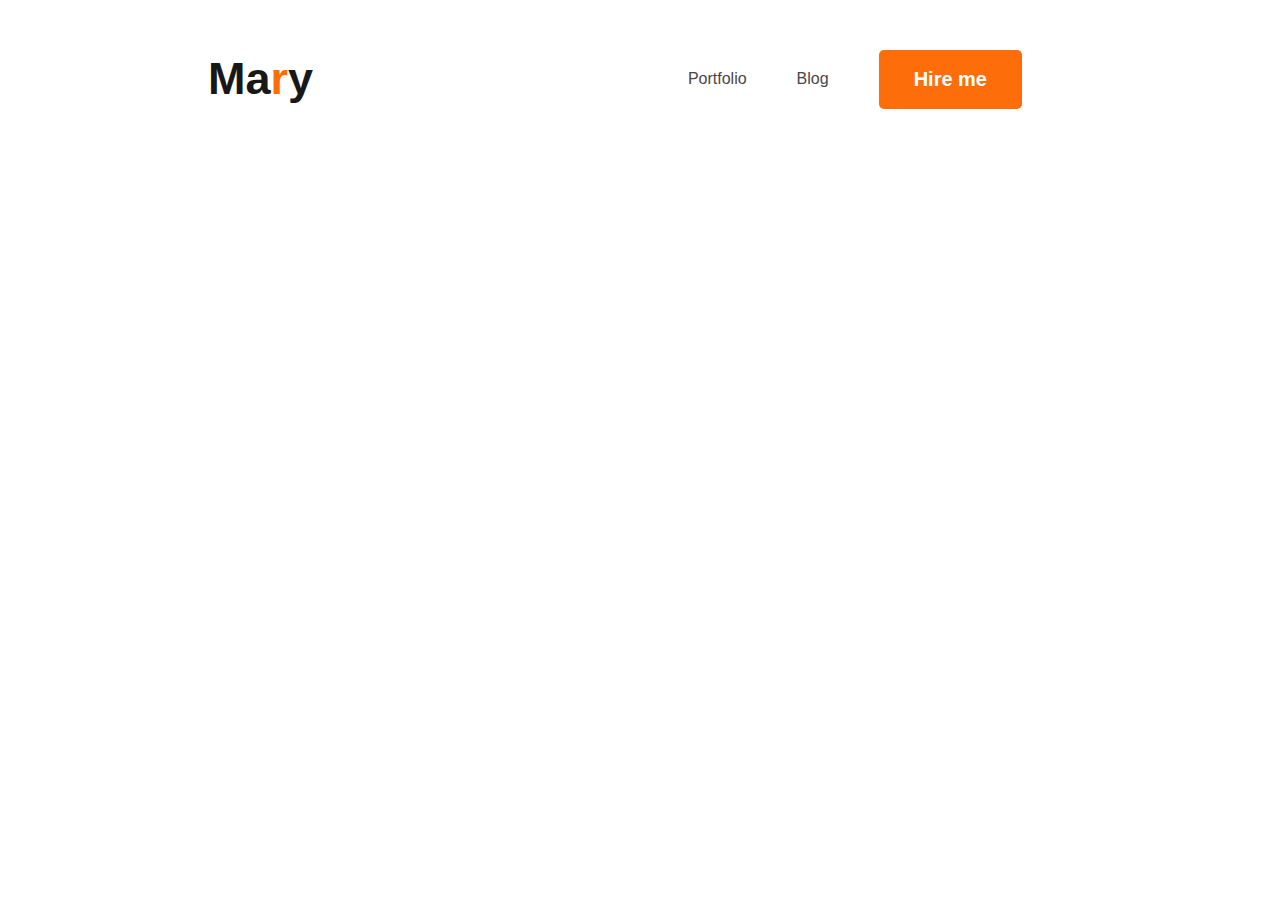
<file: module5.html>
<!DOCTYPE html>
<html lang="en">
<head>
    <meta charset="UTF-8">
    <meta name="viewport" content="width=device-width, initial-scale=1.0">
    <title>Document</title> 
    <link rel="preconnect" href="https://fonts.googleapis.com">
<link rel="preconnect" href="https://fonts.gstatic.com" crossorigin>
<link href="https://fonts.googleapis.com/css2?family=Open+Sans:wght@800&display=swap" rel="stylesheet">
<link rel="stylesheet" href="module5.css">
</head>

<body>
    <header>
<nav>
<h3 class="nav-tital" >Ma<span class="text-primary">r</span>y </h3>

<ul class="list">
   <li> <a href="">Portfolio </a> </li>
   <li> <a href="">Blog</a> </li>
   <li> <button class="btn-primary">Hire me</button> </li>
 





</ul>



</nav>
    </header>      
    <main>

    </main>
    <footer>

    </footer>




</body>
</html>
</file>
<file: module5.css>
* shared style */
.text-primary{
    color:#FD6E0A ;
}
.btn-primary{
    border-radius: 5px;
background: #FD6E0A;
border: 0;
color:#FFF ;
font-size: 20px;
font-weight: 700;
padding: 18px 35px;


}
.section-tital{
    color: #181818;
text-align: center;
font-size: 35px;
font-weight: 700;

}
.section-description{
color: #757575;
text-align: center;
font-size: 18px;
margin-bottom: 0px;

}
/* nav section */
body{
    font-family: 'Open Sans', sans-serif;
    font-family: 'Lato', sans-serif;
}
span{
    color:#FD6E0A ;
}



nav{
    display: flex;
    align-items: center;
    justify-content: space-between; 
    margin: 0px 200px;
}
.nav-tital{ 
    font-size: 45px;
    font-weight: 800;
    color:  #181818;
}
.list{
    display: flex;
    align-items: center;
}
li{
    list-style: none;
    margin-right: 50px;
}

a{
    text-decoration: none;
    color:#474747 ;
}
/* header srction */
 .header{
    background: #FFF8F3;
    background-image: url('./images/header_bg.png'), url('./images/developer.png') ;
    background-repeat: no-repeat;
    background-position: bottom right , 25px center;
}
.banner{
    padding: 30px 30px 0px 150px;
    display: flex;
    align-items: center;
    justify-content:space-between;
    
} 

.banner-contant{
    max-width: 500px;
}
.profile-pic{
    width:500px ;
}
.banner-greeting{
    font-size: 45px;
    color:#474747 ;
    margin-bottom: 0px;
}
.banner-tital{
    font-size: 85px;
    font-weight: 700; 
    margin-top: 0px;
    margin-bottom: 5px;
} 
.banner-discription{
font-size: 18px;
font-weight: 400;
margin-top: 20px;
margin-bottom: 0px;
}
.btn1{
margin-top: 30px
}
.btn2{
    margin: 30px 0px 0px 30px ;

}
/* main section */

/* about section style */
.about{
    padding: 130px;
    border-radius: 10px;
    background: #FFF8F3; 
    margin: 130px 0px;

}
main{
    max-width: 1140px;
    margin: 0px auto;
}
.about-info-container{
    display: flex;
    justify-content: space-around;
}
.about-info{
    text-align: center;
    margin-top:30px ;
}
.info-title{
    color: #757575;
    font-size: 14px


}
.info-description{
    color:#474747 ; 
    font-size: 22px;
    margin-top: 30px;
}
   .section-tital{ 
    margin: 130px 0px 0px 0px;
    color:#181818;
    text-align: center;
    font-size: 35px;
    font-weight: 700;
 }
 .section-description{
    margin-top: 30px;
    margin-bottom: 0px;
 }
 /* skills related section */
 .skill-container{
    display: flex;
    gap: 24px; 
    margin-top: 50px;
    margin-bottom: 0px;
    
 }
   .skill-description{
   color: #757575;
   }

.skill{
    padding: 30px;
    text-align: center;
    border-radius: 5px;
background: #FFF;
box-shadow: 0px 6px 50px 0px rgba(0, 0, 0, 0.06); 
margin-bottom: 0px;
}
/* resume scetion */

.resume-container{
  display: flex; 
  margin-top: 113px; 
  margin-bottom: 0px;
}
.section-tital{
    margin-top: 130px;
    margin-bottom: 0px;
}
.resume-item-titel{
    color:  #474747;
font-size: 25px;
font-weight: 700;
}
.resume-item-institute{
    color:  #757575;
font-size: 20px;
font-weight: 600;
}
.resume-column-tital{
    color:  #474747;
font-size: 30px;
font-weight: 700;
}
.resume-column{margin-inline:70px ;
}
.download-cv{
    text-align: center;
    margin-top: 50px;
    margin-bottom: 0px;
}
</file>
